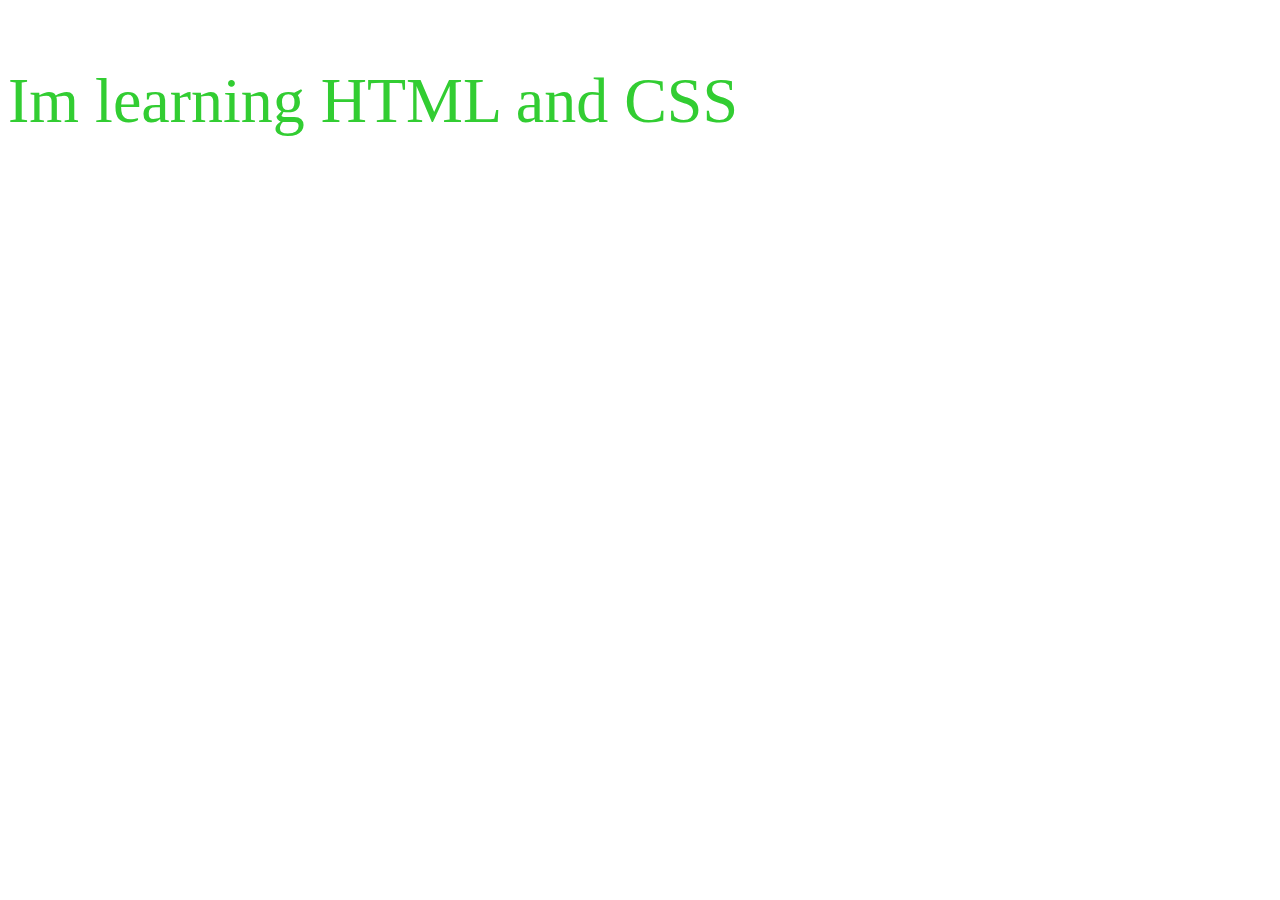
<file: index.html>
<!DOCTYPE html>
<html lang="en">
<head>
    <meta charset="UTF-8">
    <meta name="viewport" content="width=device-width, initial-scale=1.0">
    <title>Document</title>
    <link rel="stylesheet" href="css/style.css">
    <style>
        p{
           color: limegreen;
        }
   </style>
</head>
<body>
    <p> Im learning HTML and CSS</p>
</body>
</html>
</file>
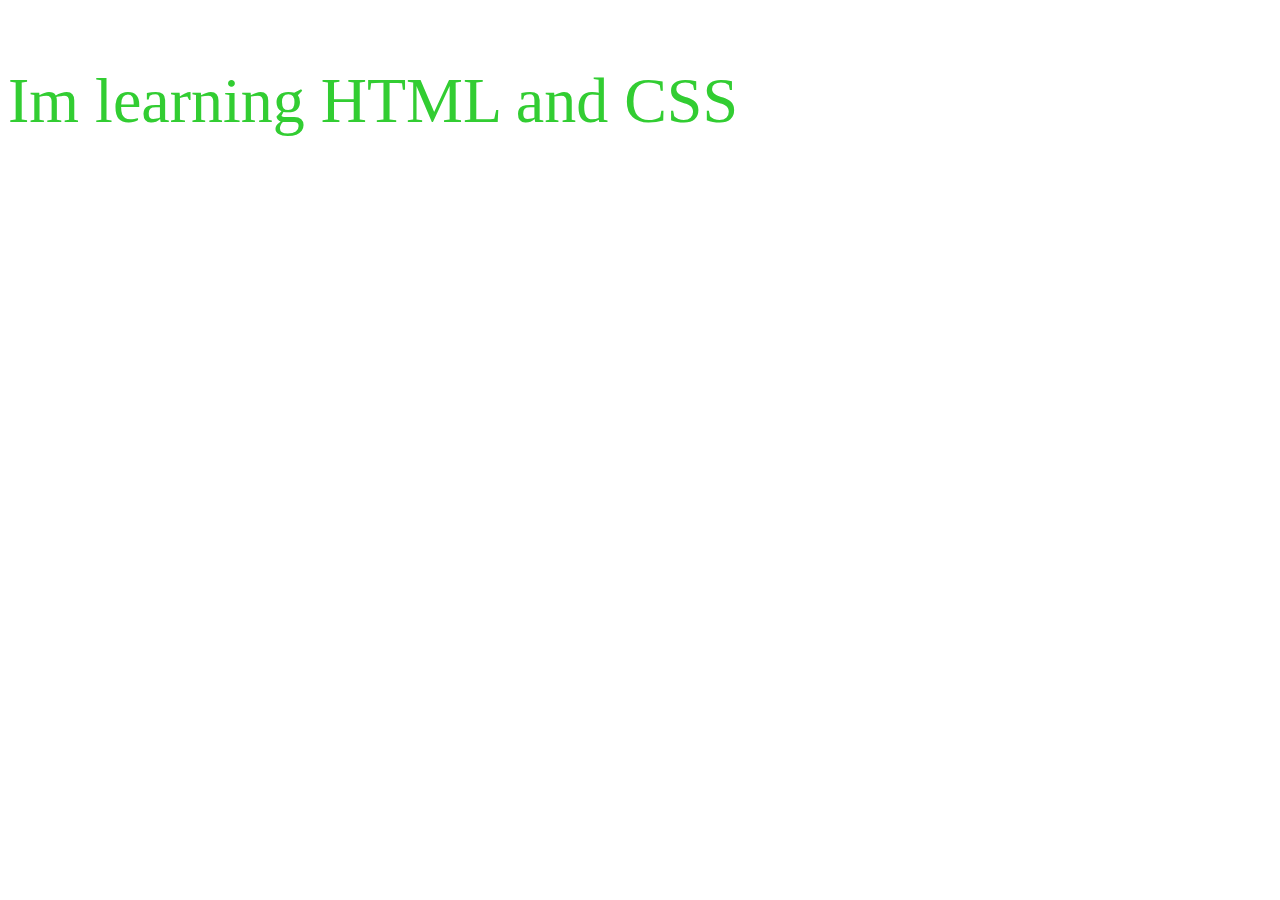
<file: html/index.html>
<!DOCTYPE html>
<html lang="en">
<head>
    <meta charset="UTF-8">
    <meta name="viewport" content="width=device-width, initial-scale=1.0">
    <title>Document</title>
    <link rel="stylesheet" href="../css/style.css">
    <style>
        p{
           color: limegreen;
        }
   </style>
</head>
<body>
    <p> Im learning HTML and CSS</p>
</body>
</html>
</file>
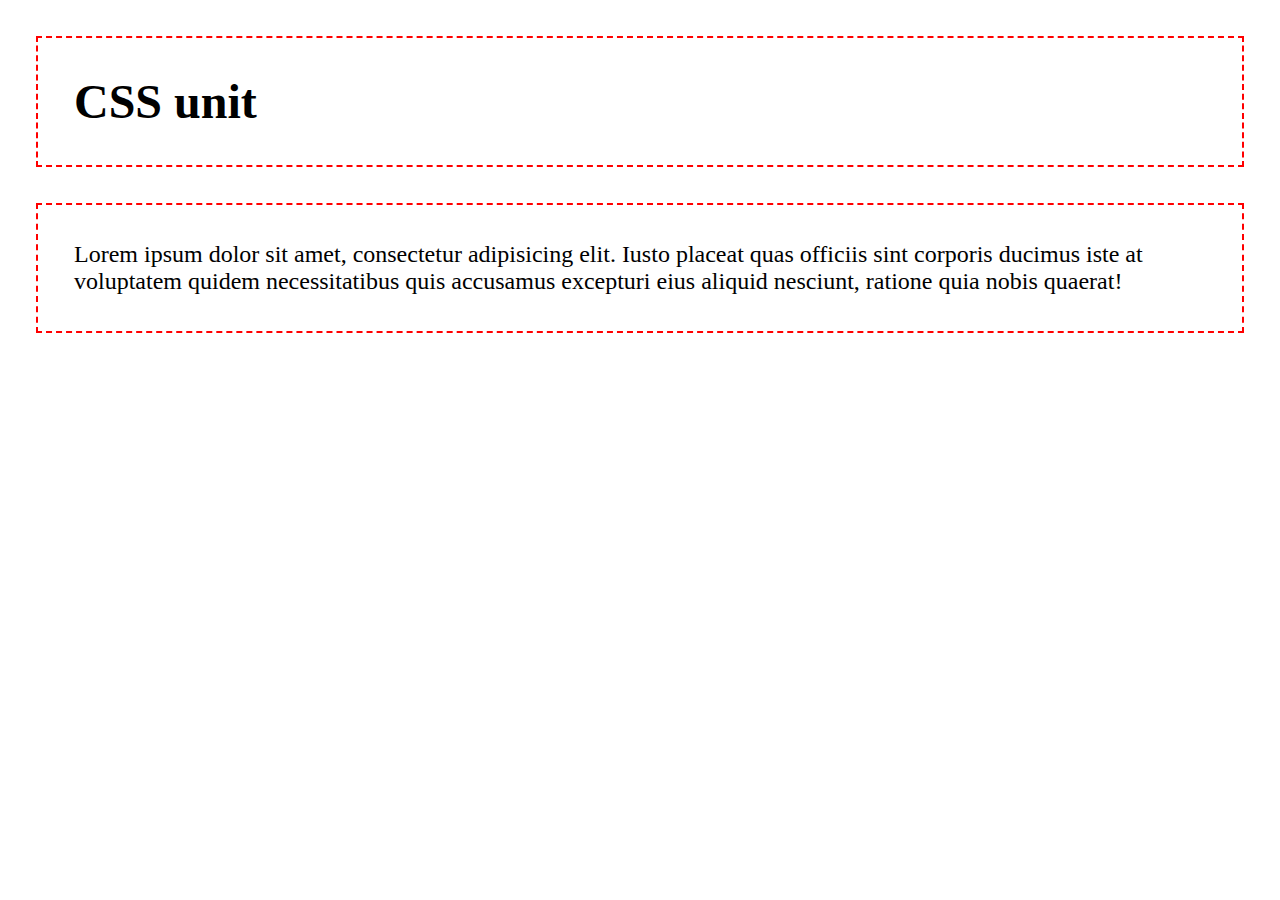
<file: html/boxModel.html>
<!DOCTYPE html>
<html lang="en">
<head>
    <meta charset="UTF-8">
    <meta name="viewport" content="width=device-width, initial-scale=1.0">
    <title>Document</title>
    <link rel="stylesheet" href="../css/boxModel.css">
</head>
<body >
    <header class="container">
        <h1>CSS unit</h1>
    </header>
    <main class="container">
        <p>Lorem ipsum dolor sit amet, consectetur adipisicing elit. Iusto placeat quas officiis sint corporis ducimus iste at voluptatem quidem necessitatibus quis accusamus excepturi eius aliquid nesciunt, ratione quia nobis quaerat!
        </p>
    </main>
   
</body>
</html>
</file>
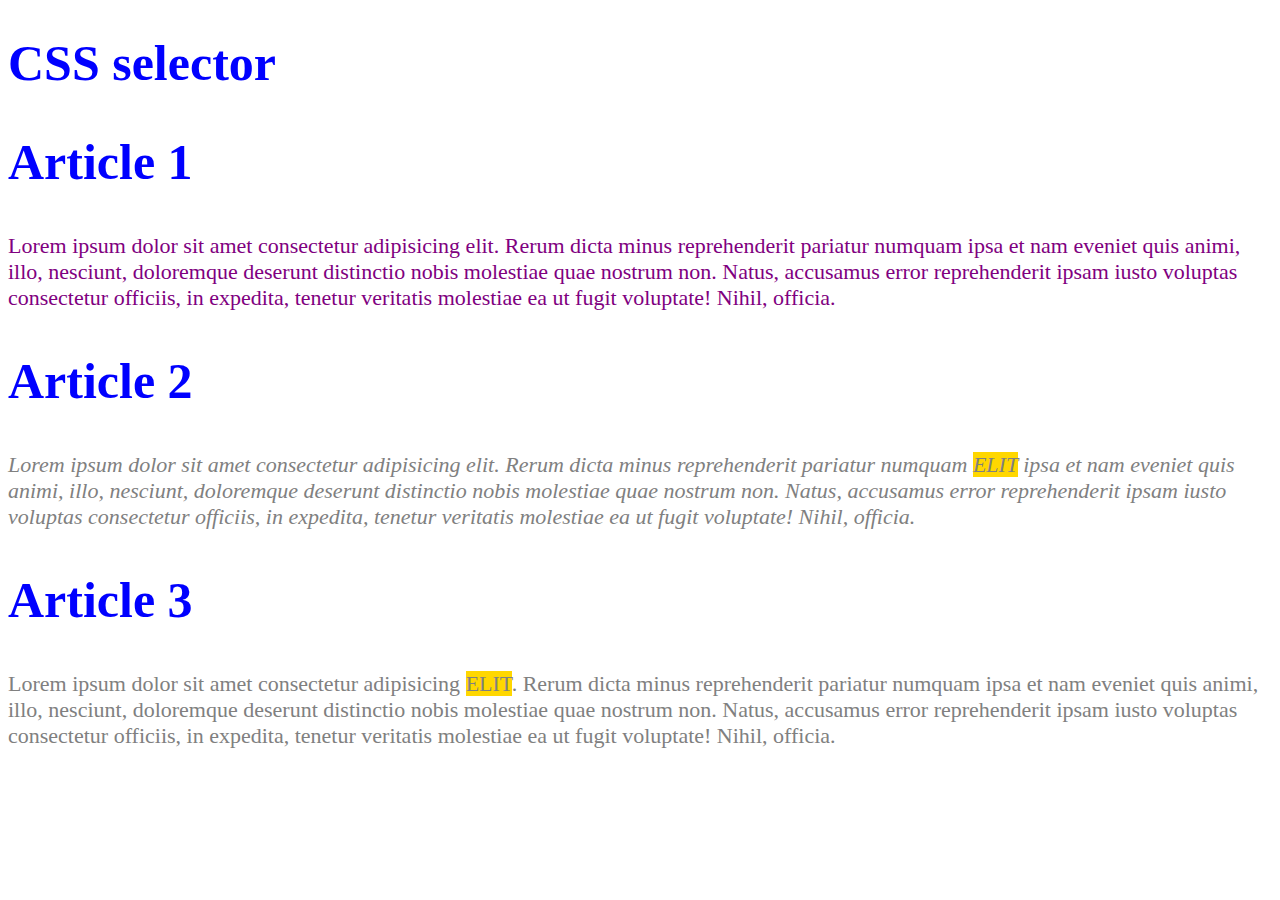
<file: html/selector.html>
<!DOCTYPE html>
<html lang="en">
<head>
    <meta charset="UTF-8">
    <meta name="viewport" content="width=device-width, initial-scale=1.0">
    <title>Document</title>
    <link rel="stylesheet"  href="../css/selector.css">
</head>
<body>
    <h1>CSS selector</h1>
    
    <article>
        <h2>Article 1 </h2>
        <p id="first" class="green">
            Lorem ipsum dolor sit amet consectetur adipisicing elit. Rerum dicta minus reprehenderit pariatur numquam ipsa et nam eveniet quis animi, illo, nesciunt, doloremque deserunt distinctio nobis molestiae quae nostrum non. Natus, accusamus error reprehenderit ipsam iusto voluptas consectetur officiis, in expedita, tenetur veritatis molestiae ea ut fugit voluptate! Nihil, officia.
        </p>
    </article>

    <article>
        <h2> Article 2 </h2>
        <p id="second" class="gray">
            Lorem ipsum dolor sit amet consectetur adipisicing elit. Rerum dicta minus reprehenderit pariatur numquam <span class="highlight">elit</span> ipsa et nam eveniet quis animi, illo, nesciunt, doloremque deserunt distinctio nobis molestiae quae nostrum non. Natus, accusamus error reprehenderit ipsam iusto voluptas consectetur officiis, in expedita, tenetur veritatis molestiae ea ut fugit voluptate! Nihil, officia.
        </p>
    </article>

    <article>
        <h2> Article 3 </h2>
        <p id="third" class="gray">
            Lorem ipsum dolor sit amet consectetur adipisicing <span class="highlight">elit</span>. Rerum dicta minus reprehenderit pariatur numquam ipsa et nam eveniet quis animi, illo, nesciunt, doloremque deserunt distinctio nobis molestiae quae nostrum non. Natus, accusamus error reprehenderit ipsam iusto voluptas consectetur officiis, in expedita, tenetur veritatis molestiae ea ut fugit voluptate! Nihil, officia.
        </p>
    </article>


</body>
</html>
</file>
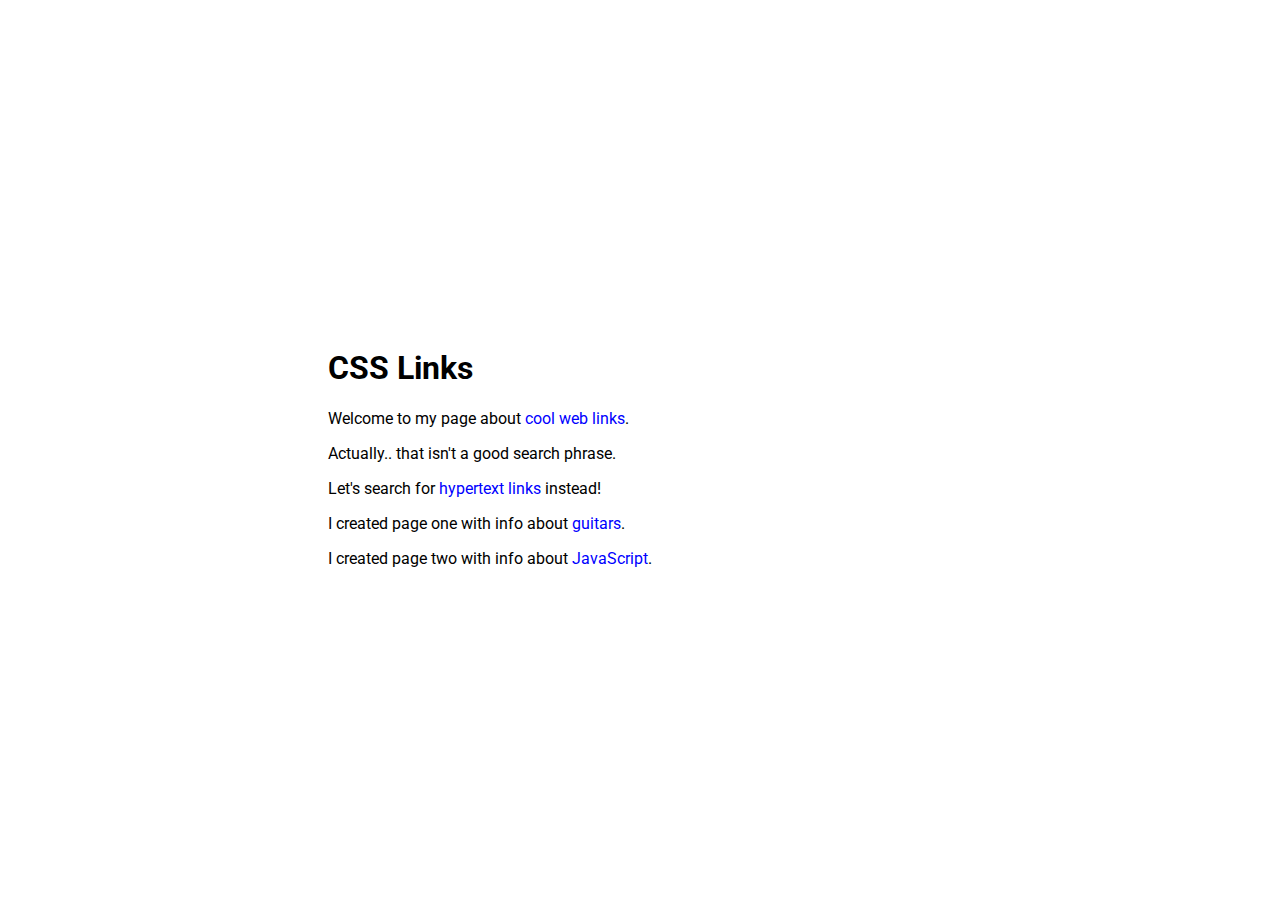
<file: html/styling.html>
<!DOCTYPE html>
<html lang="en">
<head>
    <meta charset="UTF-8">
    <meta name="viewport" content="width=device-width, initial-scale=1.0">
    <title>Document</title>
    <link rel="stylesheet" href="../css/styling.css">
</head>
<body>
    <header>
        <h1>CSS Links</h1>
  </header>
  <main>
    <p>Welcome to my page about <a href="https://www.google.com/search?q=+web+links">cool web links</a>.</p>

    <p>Actually.. that isn&apos;t a good search phrase.</p>

    <p>Let's search for <a href="https://www.google.com/search?q=hypertext+links">hypertext links</a> instead!</p>

    <p>I created page one with info about <a href="one.html">guitars</a>.</p>

    <p>I created page two with info about <a href="two.html">JavaScript</a>.</p>
  </main>
</body>
</html>
</file>
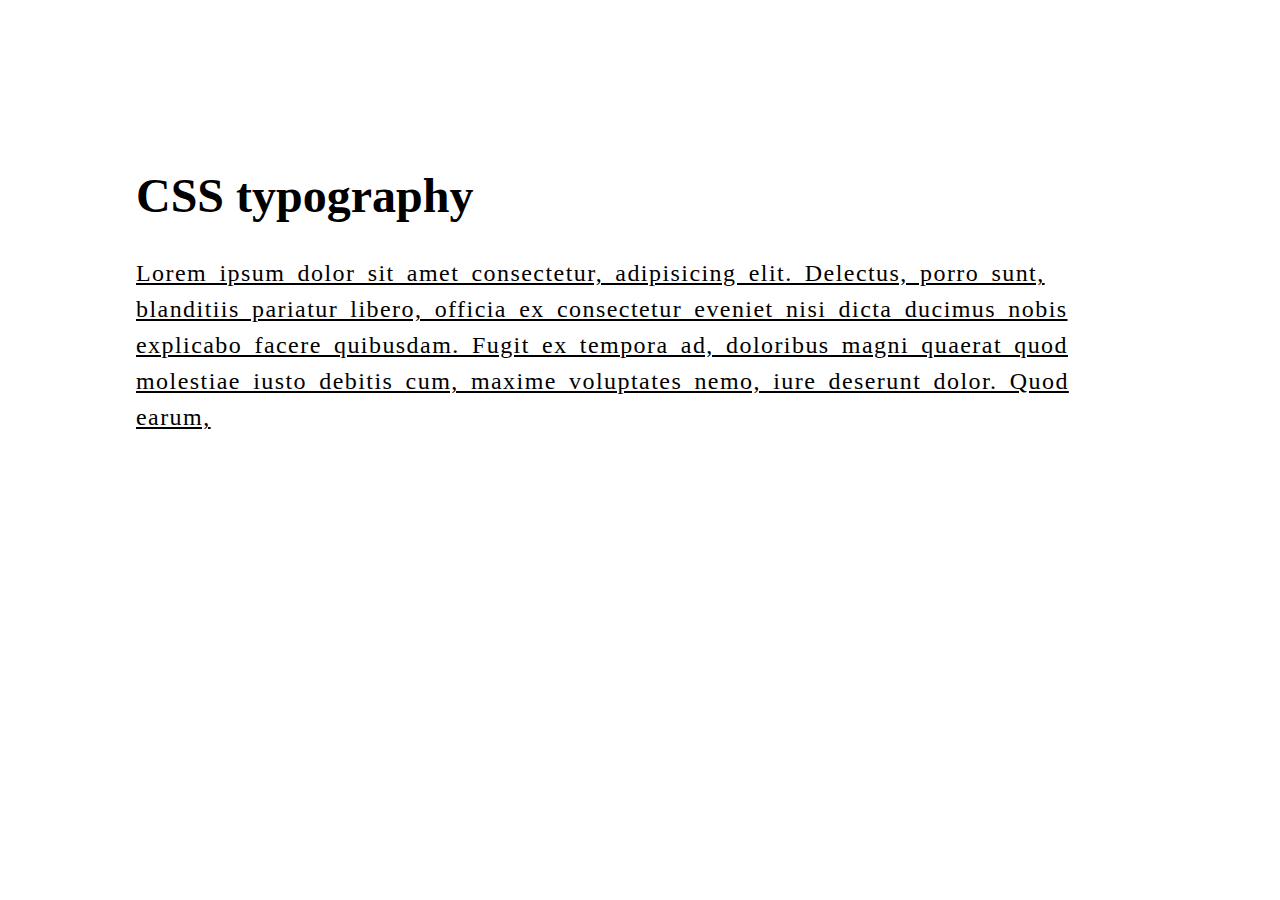
<file: html/typography.html>
<!DOCTYPE html>
<html lang="en">
<head>
    <meta charset="UTF-8">
    <meta name="viewport" content="width=device-width, initial-scale=1.0">
    <title>Document</title>
    <link href="../css/typo.css" rel="stylesheet"/>
</head>
<body>
    <header>
        <h1> CSS typography</h1>
    </header>
    <main>
        <p>
            Lorem ipsum dolor sit amet consectetur, adipisicing elit. Delectus, porro sunt, blanditiis pariatur libero, officia ex consectetur eveniet nisi dicta ducimus nobis explicabo facere quibusdam. Fugit ex tempora ad, doloribus magni quaerat quod molestiae iusto debitis cum, maxime voluptates nemo, iure deserunt dolor. Quod earum, 
        </p>
        <!--<form>
            <label for="name"> Name:</label>
            <input id="name" type="text" placeholder="Your Namea" />
            <button type="submit">Submit</button>
        </form>-->
    </main>
</body>
</html>
</file>
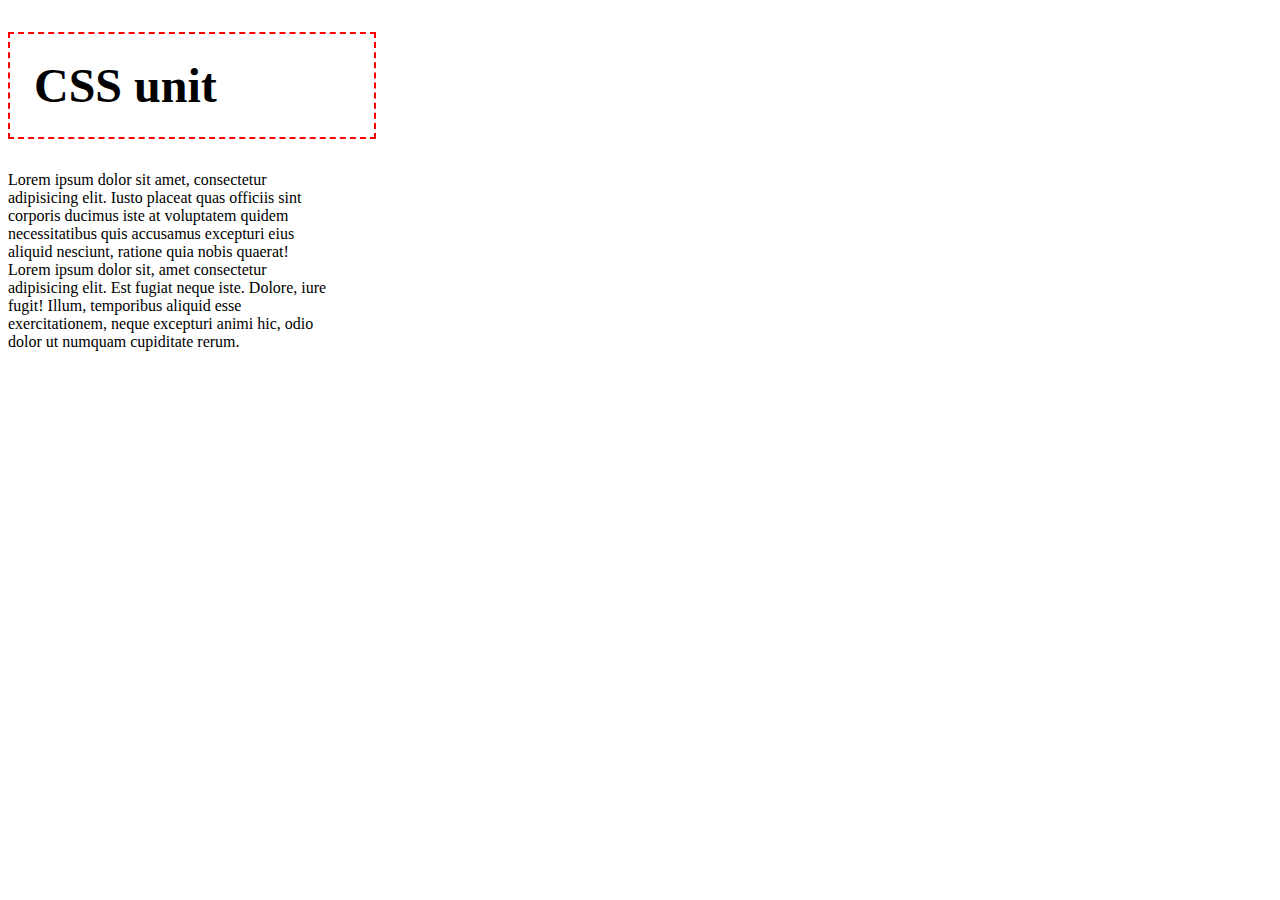
<file: html/unit.html>
<!DOCTYPE html>
<html lang="en">
<head>
    <meta charset="UTF-8">
    <meta name="viewport" content="width=device-width, initial-scale=1.0">
    <title>Document</title>
    <link rel="stylesheet" href="../css/unit.css">
</head>
<body>
    <header>
        <h1>CSS unit</h1>
    </header>
    
    <p>Lorem ipsum dolor sit amet, consectetur adipisicing elit. Iusto placeat quas officiis sint corporis ducimus iste at voluptatem quidem necessitatibus quis accusamus excepturi eius aliquid nesciunt, ratione quia nobis quaerat!
        Lorem ipsum dolor sit, amet consectetur adipisicing elit. Est fugiat neque iste. Dolore, iure fugit! Illum, temporibus aliquid esse exercitationem, neque excepturi animi hic, odio dolor ut numquam cupiditate rerum.
    </p>
</body>
</html>
</file>
<file: css/style.css>
p {
    color: purple;
    font-size: 64px;
}
</file>
<file: css/boxModel.css>
* {
    margin: 0 ;
    padding: 0;
    box-sizing: border-box;
}

.container {
    border: 2px dashed red;
    font-size: 1.5rem;
    padding: 1.5em;
    margin:  1.5em;
}
</file>
<file: css/selector.css>
html {
    font-size: 22px;
}

body{
    font-size: 22px;
}

.gray {
    color: gray;
}

p{
    color: purple;
}



#second {
    font-style : italic;
}

h1 , h2 {
    font-size: 50px;
    color: blue;
}

.highlight {
    text-transform: uppercase;
    background-color: gold;
}
</file>
<file: css/styling.css>
@import url('https://fonts.googleapis.com/css2?family=Roboto:wght@100..900&display=swap');

body{
    padding: 25%;
    min-height: 100%;
    font-size : 1rem;
    font-family: 'Roboto' , sans-serif;
}

a{
    text-decoration: none;
    color: blue;
}

a:visited{
    color: gray;
}

a:hover, a:focus{
    color: lightseagreen;
}


a:active{
    color: red;
}
</file>
<file: css/typo.css>
body{
    padding: 10%;
    font-size: 1.5rem;
}

/* input , button {
    font : inherit
} */

p{
    text-decoration: underline;
    line-height: 1.5em;
    letter-spacing: 0.06em;
    word-spacing: 0.2em ;
    font-weight: 500;
    font-style: ;
}
</file>
<file: css/unit.css>
header{
    width: 50%;
}
h1 {
    border: 2px dashed red;
    width: 50%;
    font-size: 3rem;
    padding: 0.5em;
}

p{
    font-size: 1rem;
    width: 40ch;
}
</file>
